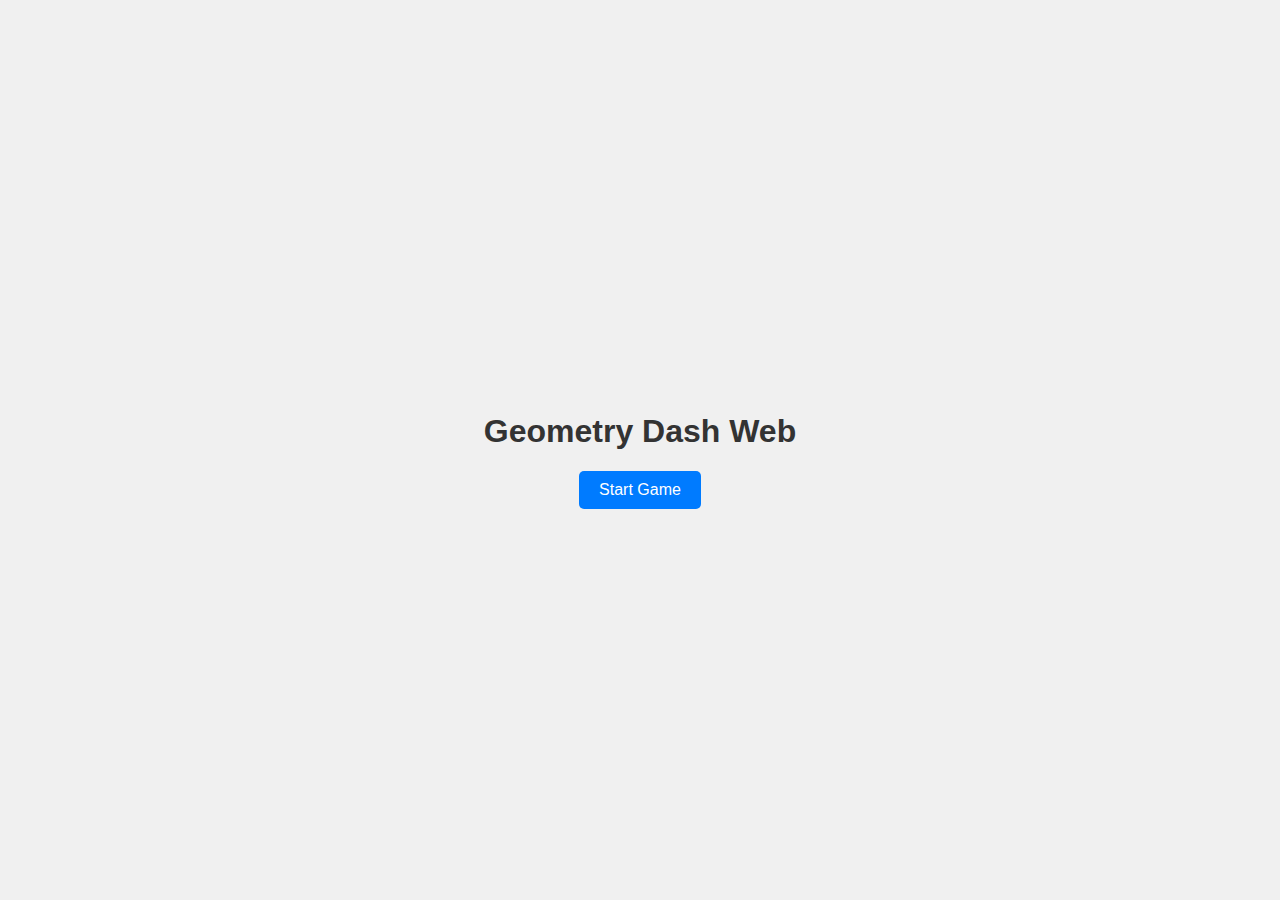
<file: index.html>
<!DOCTYPE html>
<html lang="en">
<head>
    <meta charset="UTF-8">
    <meta name="viewport" content="width=device-width, initial-scale=1.0">
    <title>Geometry Dash Web</title>
    <link rel="stylesheet" href="style.css">
</head>
<body>
    <div class="menu-container">
        <h1>Geometry Dash Web</h1>
        <button id="startGame">Start Game</button>
    </div>
    <script src="script.js"></script>
</body>
</html>
</file>
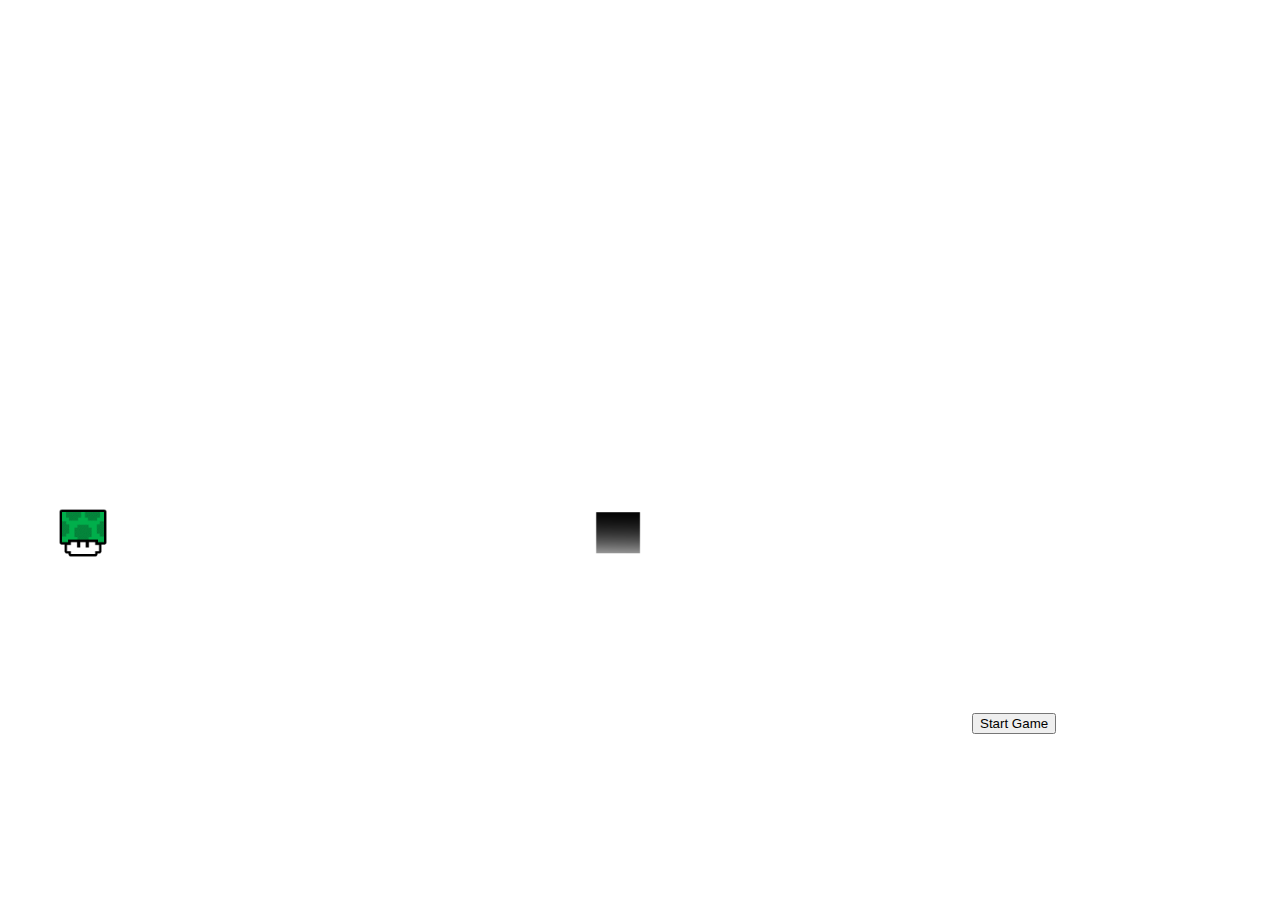
<file: game.html>
<!DOCTYPE html>
<html>
<head>
  <title>Geometry Dash Web</title>
  <link rel="shortcut icon" href="gdicon.png" sizes="192x192" type="image/png">
  <style>
    canvas {
            background-image: url('https://external-content.duckduckgo.com/iu/?u=https%3A%2F%2Fvignette.wikia.nocookie.net%2Fgeometry-dash%2Fimages%2F5%2F50%2FWiki-background%2Frevision%2Flatest%2Fscale-to-width%2F1280%3Fcb%3D20190401145630&f=1&nofb=1&ipt=d04bfe703d68ea12a1ae75387bf86c4d8ec8b4a1a94bfbb57ab4e4aa3652847b&ipo=images');
            background-size: cover;
            background-repeat: no-repeat;
    }
  </style>
</head>
<body>
  <canvas id="gameCanvas" width="960" height="720"></canvas>
  <button id="startButton">Start Game</button>
  <script>

    const canvas = document.getElementById('gameCanvas');
    const ctx = canvas.getContext('2d');
    const startButton = document.getElementById('startButton');

    // Load the player's image
    const playerImage = new Image();
    playerImage.src = 'gdicon.png';

    // Load the obstacle's image
    const obstacleImage = new Image();
    obstacleImage.src = 'obstacle.png';

    // Load the block's image
    const blockImage = new Image();
    blockImage.src = 'block.png';

    // Game variables
    let player = {
      x: 50,
      y: 550,
      width: 50,
      height: 50,
      speedY: 0
    };
    let gravity = 0.9;
    let jumpStrength = 15;
    let obstacles = [];
    let blocks = [];
    let gameOver = false;

    // Generate a random map
    function generateMap() {
      let px = 800;
      for (let i = 0; i < 10; i++) {
        let x = px + 400 + Math.random() * 400; // Increase the spacing between obstacles
        let obstacle = {
          x: x,
          y: 550,
          width: 50,
          height: Math.random() * 25 + 25 // Random height between 50 and 125
        };
        px = x;
        obstacles.push(obstacle);
      }
      for (let i = 0; i < 5; i++) {
        let block = {
          x: 800 + i * 800, // Increase the spacing between blocks
          y: 550,
          width: 50,
          height: 50,
          texture: blockImage // Set the block's texture to the block image object
        };
        blocks.push(block);
      }
    }

    function update() {
      if (gameOver) return;
      player.speedY += gravity;
      player.y += player.speedY;
      if (player.y > 550) {
        player.y = 550;
        player.speedY = 0;
      }
      for (let obstacle of obstacles) {
        obstacle.x -= 5;
        if (player.x < obstacle.x + obstacle.width && player.x + player.width > obstacle.x && player.y < obstacle.y + obstacle.height &&
            player.y + player.height > obstacle.y) {
          gameOver = true;
          startButton.style.display = 'block';
        }
      }
      for (let block of blocks) {
        block.x -= 5;
        if (player.x < block.x + block.width && player.x + player.width > block.x && player.y < block.y + block.height &&
            player.y + player.height > block.y) {
          if (player.y + player.height > block.y && player.speedY > 0) {
            player.y = block.y - player.height;
            player.speedY = 0;
          }
          else {
            gameOver = true;
            startButton.style.display = 'block';
          }
        }
      }
    }

    function draw() {
      ctx.clearRect(0, 0, canvas.width, canvas.height);

      // Draw the player's image instead of a solid color
      ctx.drawImage(playerImage, player.x, player.y - player.height, player.width, player.height);

      for (let obstacle of obstacles) {
        // Draw the obstacle's image instead of a solid color
        ctx.drawImage(obstacleImage, obstacle.x, obstacle.y - obstacle.height, obstacle.width, obstacle.height);
      }
      for (let block of blocks) {
        // Draw the block's texture image instead of a solid color
        ctx.drawImage(block.texture, block.x, block.y - block.height, block.width, block.height);
      }
    }

    function handleKeyPress(event) {
      if (event.code === 'Space') {
        if (player.y >= 550) {
          player.speedY -= jumpStrength;
        }
        for (let block of blocks) {
          if (player.x < block.x + block.width && player.x + player.width > block.x && player.y < block.y + block.height &&
              player.y + player.height > block.y) {
            player.speedY -= jumpStrength;
          }
        }
      }
    }

    document.addEventListener('keydown', handleKeyPress);

    startButton.addEventListener('click', function() {
      startButton.style.display = 'none';
      player.y = 550;
      player.speedY = 0;
      obstacles = [];
      blocks = [];
      generateMap();
      gameOver = false;
    });

    setInterval(function() {
      update();
      draw();
    }, 1000 / 60);

    generateMap();
  </script>
</body>
</html>
</file>
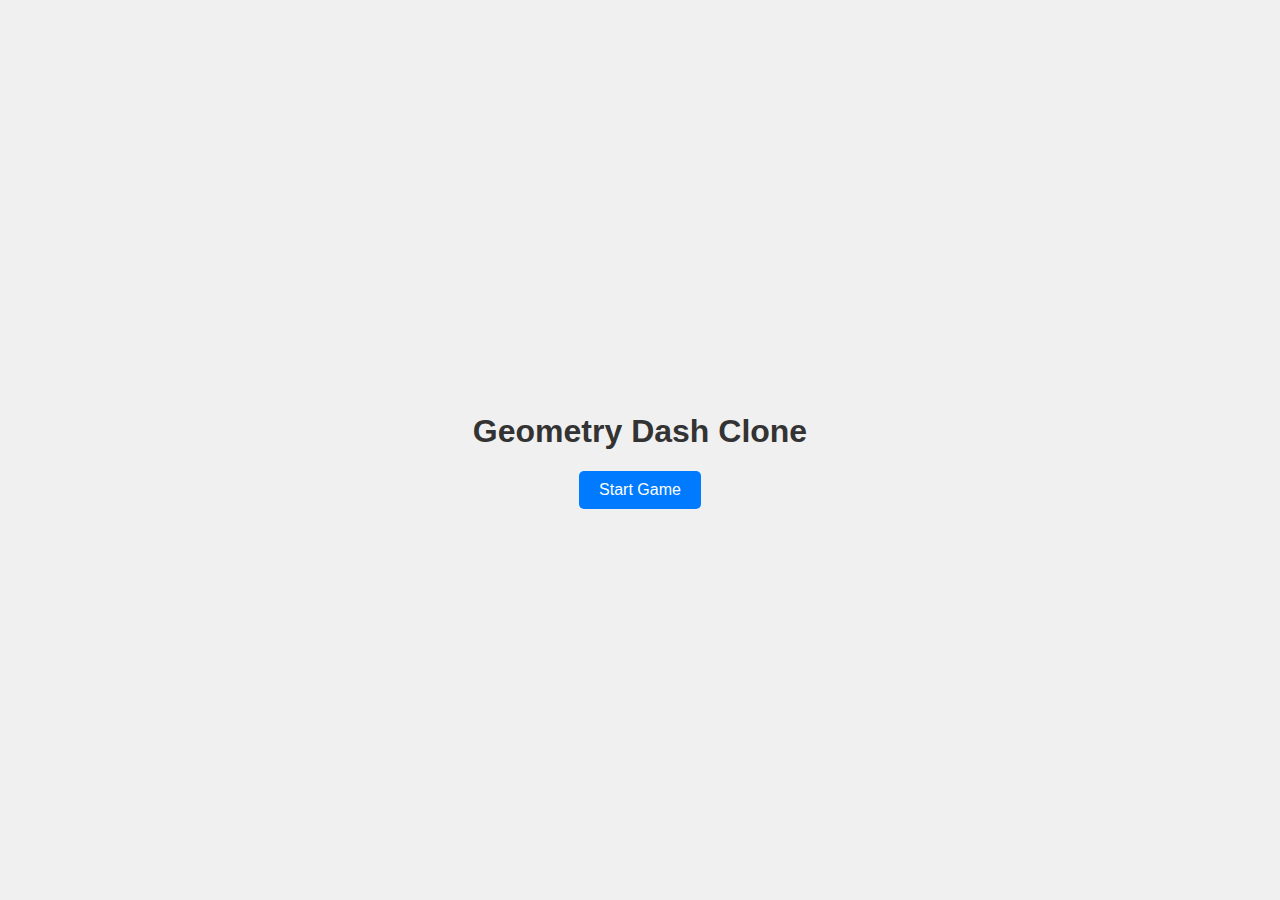
<file: menu.html>
<!DOCTYPE html>
<html lang="en">
<head>
    <meta charset="UTF-8">
    <meta name="viewport" content="width=device-width, initial-scale=1.0">
    <title>Geometry Dash Clone</title>
    <link rel="stylesheet" href="style.css">
</head>
<body>
    <div class="menu-container">
        <h1>Geometry Dash Clone</h1>
        <button id="startGame">Start Game</button>
    </div>
    <script src="script.js"></script>
</body>
</html>
</file>
<file: style.css>
body {
    margin: 0;
    padding: 0;
    display: flex;
    justify-content: center;
    align-items: center;
    height: 100vh;
    background-color: #f0f0f0;
    font-family: Arial, sans-serif;
}

.menu-container {
    text-align: center;
}

h1 {
    color: #333;
}

button {
    padding: 10px 20px;
    font-size: 16px;
    cursor: pointer;
    background-color: #007bff;
    color: white;
    border: none;
    border-radius: 5px;
    transition: background-color 0.3s;
}

button:hover {
    background-color: #0056b3;
}
</file>
